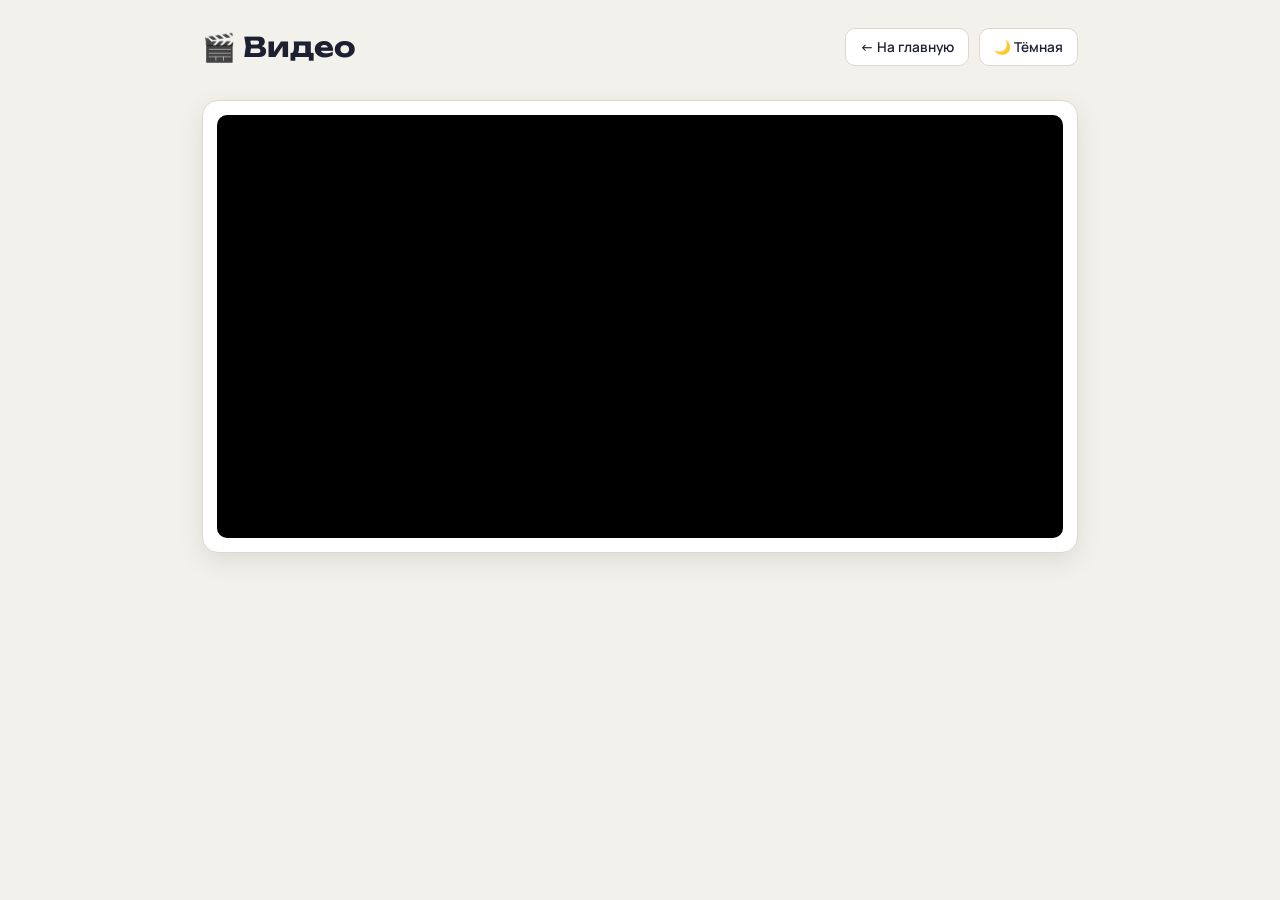
<file: page2.html>
<!DOCTYPE html>
<html lang="ru">
<head>
<meta charset="UTF-8">
<meta name="viewport" content="width=device-width, initial-scale=1.0">
<title>Видео · Моя панель</title>
<link rel="icon" href="data:image/svg+xml,<svg xmlns='http://www.w3.org/2000/svg' viewBox='0 0 100 100'><text y='80' font-size='80'>🎬</text></svg>">
<link rel="preconnect" href="https://fonts.googleapis.com">
<link rel="preconnect" href="https://fonts.gstatic.com" crossorigin>
<link href="https://fonts.googleapis.com/css2?family=Unbounded:wght@500;700&family=Manrope:wght@400;600;700&display=swap" rel="stylesheet">
<style>
:root{
  --bg:#101422;--surface:#1B2238;--line:#2C3554;
  --text:#E8EBF5;--text-dim:#9AA3C0;--accent:#FFB454;--accent-ink:#1A1206;
  --shadow:0 10px 30px rgba(0,0,0,.35);
}
[data-theme="light"]{
  --bg:#F3F1EC;--surface:#FFFFFF;--line:#DDD8CC;
  --text:#1C2030;--text-dim:#5B6178;--accent:#D97A06;--accent-ink:#FFFFFF;
  --shadow:0 8px 24px rgba(40,35,20,.10);
}
*{box-sizing:border-box;margin:0;padding:0}
body{background:var(--bg);color:var(--text);font-family:'Manrope',system-ui,sans-serif;min-height:100vh;transition:background .3s,color .3s}
.wrap{max-width:920px;margin:0 auto;padding:28px 22px 60px}
header{display:flex;justify-content:space-between;align-items:center;gap:14px;flex-wrap:wrap;margin-bottom:34px}
h1{font-family:'Unbounded',sans-serif;font-size:clamp(1.2rem,3vw,1.7rem);font-weight:700}
.btn{display:inline-flex;align-items:center;gap:8px;background:var(--surface);border:1px solid var(--line);color:var(--text);padding:9px 14px;border-radius:10px;font:600 .85rem 'Manrope';cursor:pointer;text-decoration:none;transition:transform .15s,border-color .15s}
.btn:hover{transform:translateY(-1px);border-color:var(--accent)}
.btn:focus-visible{outline:2px solid var(--accent);outline-offset:2px}
.player{background:var(--surface);border:1px solid var(--line);border-radius:16px;box-shadow:var(--shadow);padding:14px}
video{width:100%;border-radius:10px;display:block;background:#000}
@media (prefers-reduced-motion:reduce){*{transition:none!important}}
</style>
</head>
<body>
<div class="wrap">
  <header>
    <h1>🎬 Видео</h1>
    <div style="display:flex;gap:10px">
      <a class="btn" href="index.html">← На главную</a>
      <button class="btn" id="themeBtn" type="button" aria-label="Переключить тему">🌙 Тема</button>
    </div>
  </header>

  <div class="player">
    <video autoplay muted loop playsinline preload="auto">
      <source src="intro-video-no-watermark.mp4" type="video/mp4">
      Ваш браузер не поддерживает HTML5-видео.
    </video>
  </div>
</div>
<script>
const root=document.documentElement,btn=document.getElementById('themeBtn');
function applyTheme(t){root.dataset.theme=t;btn.textContent=(t==='dark'?'☀️ Светлая':'🌙 Тёмная');localStorage.setItem('theme',t);}
applyTheme(localStorage.getItem('theme')||(matchMedia('(prefers-color-scheme: light)').matches?'light':'dark'));
btn.addEventListener('click',()=>applyTheme(root.dataset.theme==='dark'?'light':'dark'));
</script>
</body>
</html>
</file>
